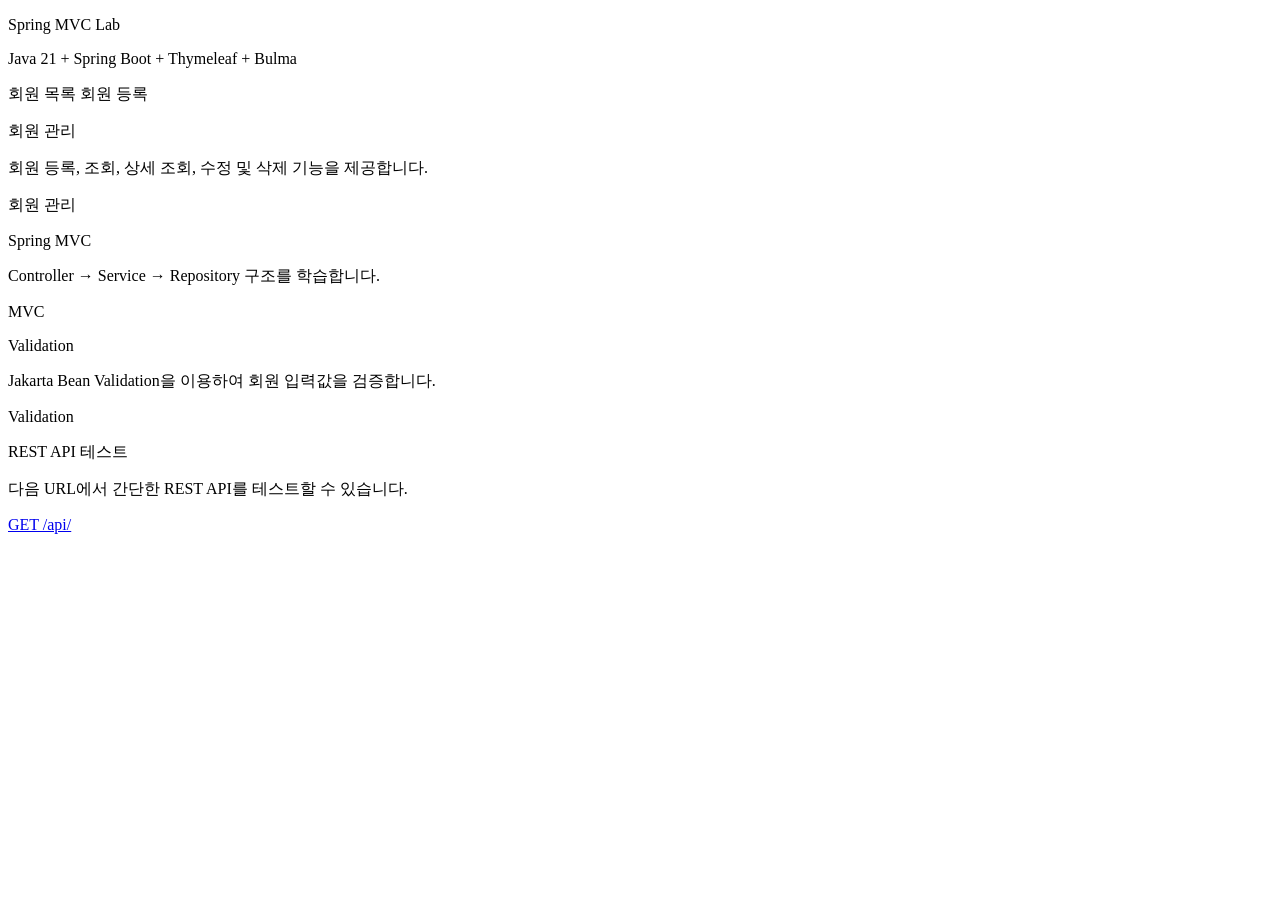
<file: src/main/resources/templates/index.html>
<!doctype html>
<html lang="ko" xmlns:th="http://www.thymeleaf.org">
<head th:replace="~{layout/base :: head('홈')}">
</head>
<body>
<header th:replace="~{layout/base :: header}">
</header>
<main class="section">
    <div class="container">
        <!-- Hero -->
        <section class="hero is-link is-medium">
            <div class="hero-body">
                <p class="title">
                    Spring MVC Lab
                </p>
                <p class="subtitle">
                    Java 21 + Spring Boot + Thymeleaf + Bulma
                </p>
                <div class="buttons mt-5">
                    <a class="button is-light is-medium"
                       th:href="@{/members}">
                        회원 목록
                    </a>
                    <a class="button is-link is-inverted is-medium"
                       th:href="@{/members/new}">
                        회원 등록
                    </a>
                </div>
            </div>
        </section>
        <!-- 기능 -->
        <section class="section">
            <div class="columns">
                <!-- 회원 관리 -->
                <div class="column">
                    <div class="card">
                        <div class="card-content">
                            <p class="title is-4">
                                회원 관리
                            </p>
                            <p class="content">
                                회원 등록, 조회, 상세 조회,
                                수정 및 삭제 기능을 제공합니다.
                            </p>
                            <a class="button is-link"
                               th:href="@{/members}">
                                회원 관리
                            </a>
                        </div>
                    </div>
                </div>
                <!-- MVC -->
                <div class="column">
                    <div class="card">
                        <div class="card-content">
                            <p class="title is-4">
                                Spring MVC
                            </p>
                            <p class="content">
                                Controller → Service →
                                Repository 구조를 학습합니다.
                            </p>
                            <span class="tag is-info is-medium">
                                MVC
                            </span>
                        </div>
                    </div>
                </div>
                <!-- Validation -->
                <div class="column">
                    <div class="card">
                        <div class="card-content">
                            <p class="title is-4">
                                Validation
                            </p>
                            <p class="content">
                                Jakarta Bean Validation을 이용하여
                                회원 입력값을 검증합니다.
                            </p>
                            <span class="tag is-success is-medium">
                                Validation
                            </span>
                        </div>
                    </div>
                </div>
            </div>
        </section>
        <!-- API -->
        <section class="section pt-0">
            <div class="notification is-light">
                <p class="title is-5">
                    REST API 테스트
                </p>
                <p class="mb-4">
                    다음 URL에서 간단한 REST API를 테스트할 수 있습니다.
                </p>
                <a class="button is-info"
                   href="/api/">
                    GET /api/
                </a>
            </div>
        </section>
    </div>
</main>
<footer th:replace="~{layout/base :: footer}"></footer>
</body>
</html>
</file>
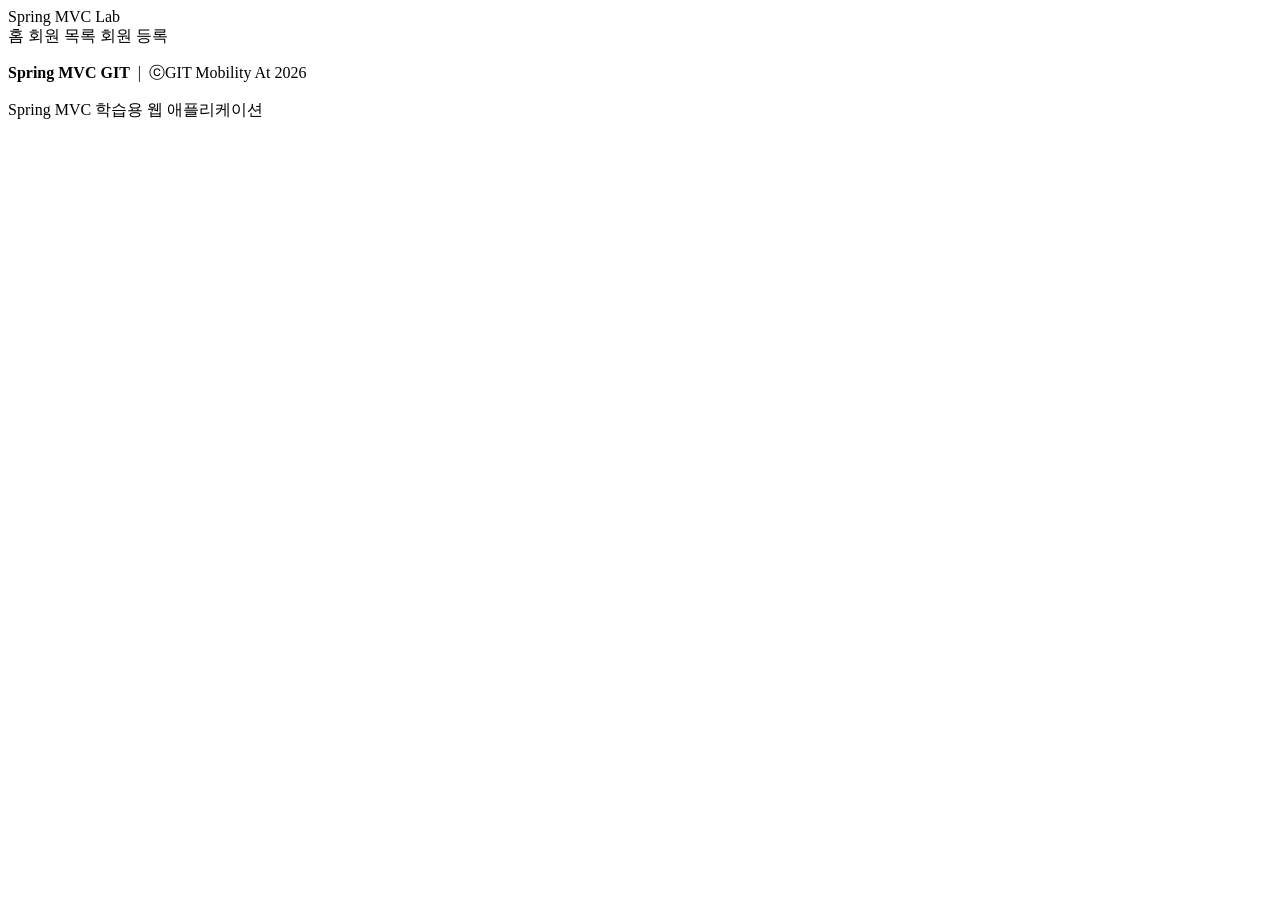
<file: src/main/resources/templates/layout/base.html>
<!doctype html>
<html lang="ko" xmlns:th="http://www.thymeleaf.org">
<head th:fragment="head(title)">
    <meta charset="UTF-8">
    <meta name="viewport"
          content="width=device-width, user-scalable=no, initial-scale=1.0, maximum-scale=1.0, minimum-scale=1.0">
    <meta http-equiv="X-UA-Compatible" content="ie=edge">
    <title th:text="${title}">Spring MVC</title>
    <meta name="_csrf" th:content="${_csrf.token}">
    <meta name="_csrf_header" th:content="${_csrf.headerName}">
    <link rel="stylesheet" th:href="@{/css/bulma.css}">
    <link rel="stylesheet" th:href="@{/css/style.css}">
</head>
<body>
<!-- Header -->
<header th:fragment="header">
    <nav class="navbar is-dark"
         role="navigation"
         aria-label="main navigation">
        <div class="container">
            <!-- Logo -->
            <div class="navbar-brand">
                <a class="navbar-item has-text-weight-bold"
                   th:href="@{/}">
                    Spring MVC Lab
                </a>
                <a role="button"
                   class="navbar-burger"
                   aria-label="menu"
                   aria-expanded="false"
                   data-target="mainNavbar">
                    <span aria-hidden="true"></span>
                    <span aria-hidden="true"></span>
                    <span aria-hidden="true"></span>
                </a>
            </div>
            <!-- Navigation -->
            <div id="mainNavbar"
                 class="navbar-menu">
                <div class="navbar-start">
                    <a class="navbar-item"
                       th:href="@{/}">
                        홈
                    </a>
                    <a class="navbar-item"
                       th:href="@{/members}">
                        회원 목록
                    </a>
                    <a class="navbar-item"
                       th:href="@{/members/new}">
                        회원 등록
                    </a>
                </div>
            </div>
        </div>
    </nav>
</header>
<!-- Content -->
<main class="main-content section">
    <div class="container">
        <div th:fragment="content">
        </div>
    </div>
</main>
<!-- Footer -->
<footer th:fragment="footer" class="footer">
    <div class="content has-text-centered">
        <p>
            <strong>Spring MVC GIT</strong>
            &nbsp;|&nbsp;
            ⓒGIT Mobility At 2026
        </p>
        <p class="is-size-7 has-text-grey">
            Spring MVC 학습용 웹 애플리케이션
        </p>
    </div>
</footer>
<!-- 공통 JavaScript -->
<script>
    document.addEventListener('DOMContentLoaded', () => {
        const burgers =
            Array.prototype.slice.call(
                document.querySelectorAll('.navbar-burger'),
                0
            );
        burgers.forEach(burger => {
            burger.addEventListener('click', () => {
                const target =
                    burger.dataset.target;
                const targetElement =
                    document.getElementById(target);
                burger.classList.toggle('is-active');
                targetElement.classList.toggle('is-active');
            });
        });
    });
</script>
</body>
</html>
</file>
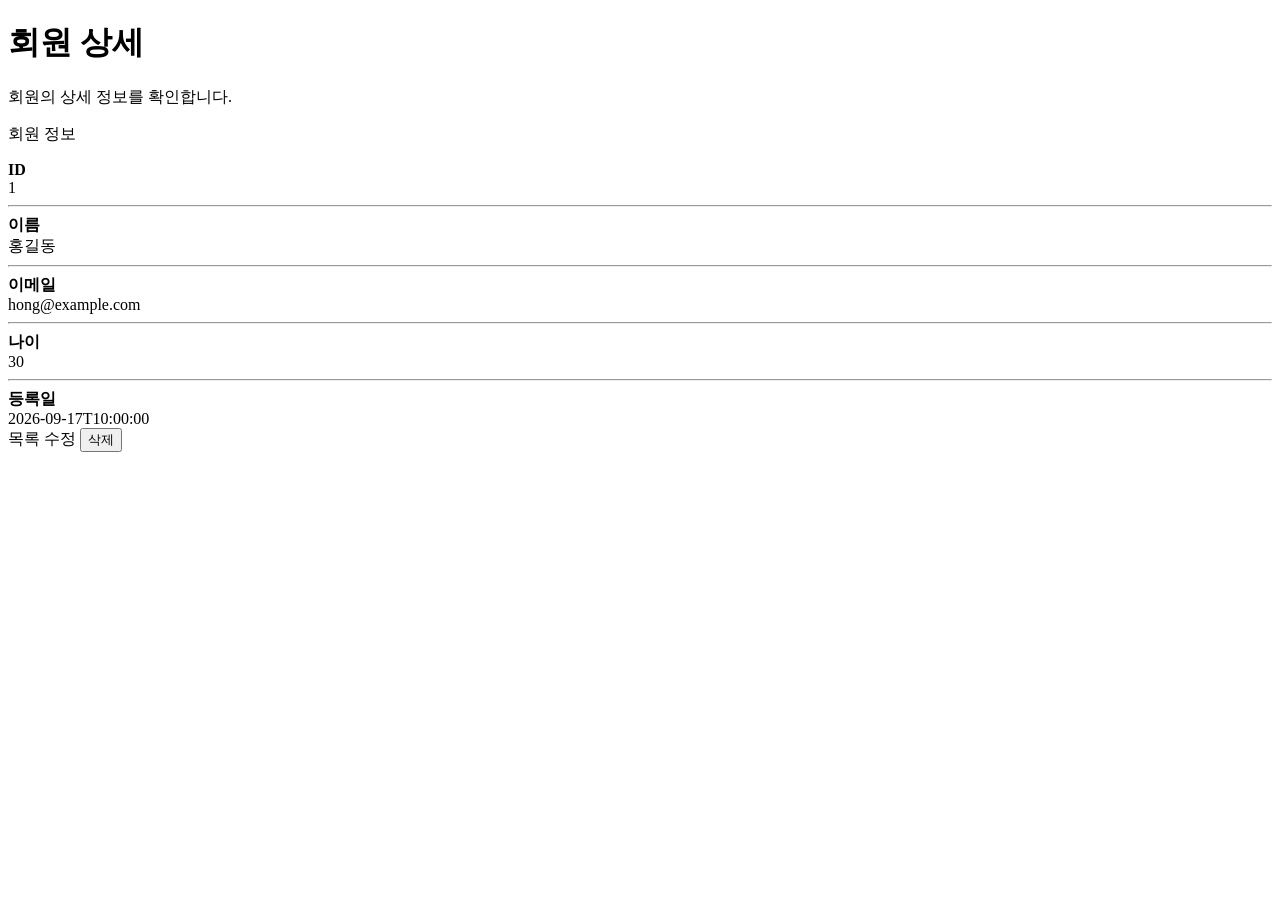
<file: src/main/resources/templates/members/detail.html>
<!doctype html>
<html lang="ko" xmlns:th="http://www.thymeleaf.org">
<head th:replace="~{layout/base :: head('회원 정보 상세보기')}">
</head>
<body>
<header th:replace="~{layout/base :: header}">
</header>
<main class="section">
    <div class="container">
        <div class="detail-card">
            <!-- Header -->
            <div class="page-header">
                <h1 class="title">
                    회원 상세
                </h1>
                <p class="subtitle">
                    회원의 상세 정보를 확인합니다.
                </p>
            </div>
            <!-- Detail Card -->
            <div class="card">
                <header class="card-header">
                    <p class="card-header-title">
                        회원 정보
                    </p>
                </header>
                <div class="card-content">
                    <div class="content">
                        <!-- ID -->
                        <div class="columns">
                            <div class="column is-3">
                                <strong>ID</strong>
                            </div>
                            <div class="column"
                                 th:text="${member.id}">
                                1
                            </div>
                        </div>
                        <hr>
                        <!-- Name -->
                        <div class="columns">
                            <div class="column is-3">
                                <strong>이름</strong>
                            </div>
                            <div class="column"
                                 th:text="${member.name}">
                                홍길동
                            </div>
                        </div>
                        <hr>
                        <!-- Email -->
                        <div class="columns">
                            <div class="column is-3">
                                <strong>이메일</strong>
                            </div>
                            <div class="column"
                                 th:text="${member.email}">
                                hong@example.com
                            </div>
                        </div>
                        <hr>
                        <!-- Age -->
                        <div class="columns">
                            <div class="column is-3">
                                <strong>나이</strong>
                            </div>
                            <div class="column"
                                 th:text="${member.age}">
                                30
                            </div>
                        </div>
                        <hr>
                        <!-- Created At -->
                        <div class="columns">
                            <div class="column is-3">
                                <strong>등록일</strong>
                            </div>
                            <div class="column"
                                 th:text="${member.createdAt}">
                                2026-09-17T10:00:00
                            </div>
                        </div>
                    </div>
                </div>
                <!-- Buttons -->
                <footer class="card-footer">
                    <a class="card-footer-item"
                       th:href="@{/members}">
                        목록
                    </a>
                    <a class="card-footer-item has-text-warning-dark"
                       th:href="@{/members/edit/{id}(id=${member.id})}">
                        수정
                    </a>
                    <button
                            type="button"
                            class="card-footer-item has-text-danger"
                            th:attr="data-member-id=${member.id}"
                            onclick="deleteMember(this)">
                        삭제
                    </button>
                </footer>
            </div>
        </div>
    </div>
</main>
<footer th:replace="~{layout/base :: footer}"></footer>
<script th:src="@{/js/member.js}"></script>
</body>
</html>
</file>
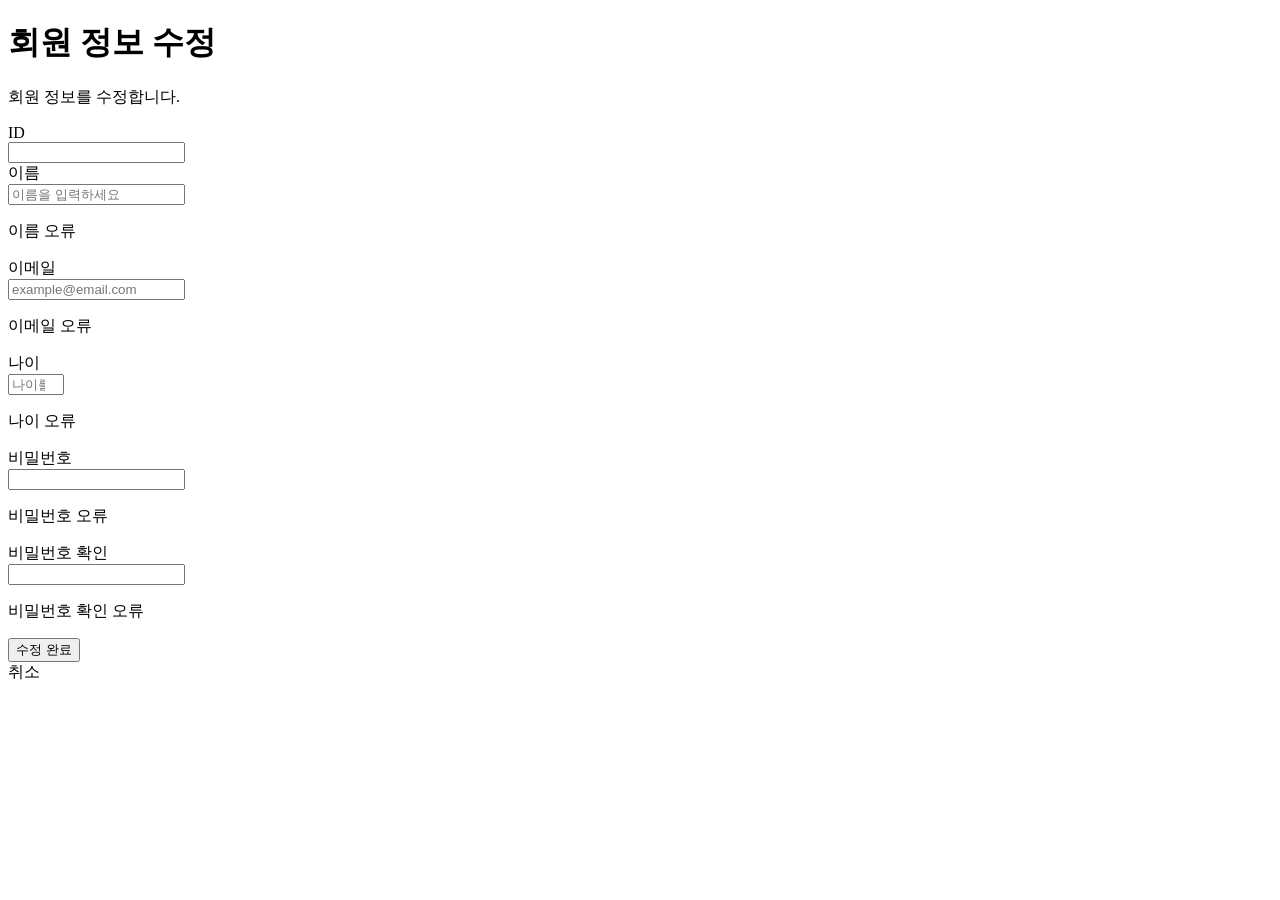
<file: src/main/resources/templates/members/edit.html>
<!doctype html>
<html lang="ko" xmlns:th="http://www.thymeleaf.org">
<head th:replace="~{layout/base :: head('회원 정보 수정')}">
</head>
<body>
<header th:replace="~{layout/base :: header}">
</header>
<main class="section">
    <div class="container">
        <div class="form-card">
            <!-- Header -->
            <div class="page-header">
                <h1 class="title">
                    회원 정보 수정
                </h1>
                <p class="subtitle">
                    회원 정보를 수정합니다.
                </p>
            </div>
            <!-- Form -->
            <div class="card">
                <div class="card-content">
                    <form
                            id="memberEditForm"
                            th:object="${memberForm}"
                            th:attr="data-member-id=${memberForm.id}">
                        <!-- ID -->
                        <div class="field">
                            <label class="label">
                                ID
                            </label>
                            <div class="control">
                                <input
                                        type="text"
                                        class="input"
                                        th:field="*{id}"
                                        readonly>
                            </div>
                        </div>
                        <!-- 이름 -->
                        <div class="field">
                            <label class="label"
                                   for="name">
                                이름
                            </label>
                            <div class="control">
                                <input
                                        id="name"
                                        type="text"
                                        class="input"
                                        th:field="*{name}"
                                        placeholder="이름을 입력하세요">
                            </div>
                            <p
                                    th:if="${#fields.hasErrors('name')}"
                                    th:errors="*{name}"
                                    class="help is-danger">
                                이름 오류
                            </p>
                        </div>
                        <!-- 이메일 -->
                        <div class="field">
                            <label class="label"
                                   for="email">
                                이메일
                            </label>
                            <div class="control">
                                <input
                                        id="email"
                                        type="email"
                                        class="input"
                                        th:field="*{email}"
                                        placeholder="example@email.com">
                            </div>
                            <p
                                    th:if="${#fields.hasErrors('email')}"
                                    th:errors="*{email}"
                                    class="help is-danger">
                                이메일 오류
                            </p>
                        </div>
                        <!-- 나이 -->
                        <div class="field">
                            <label class="label"
                                   for="age">
                                나이
                            </label>
                            <div class="control">
                                <input
                                        id="age"
                                        type="number"
                                        class="input"
                                        th:field="*{age}"
                                        min="1"
                                        max="150"
                                        placeholder="나이를 입력하세요">
                            </div>
                            <p
                                    th:if="${#fields.hasErrors('age')}"
                                    th:errors="*{age}"
                                    class="help is-danger">
                                나이 오류
                            </p>
                        </div>
                        <!-- 비밀번호 -->
                        <div class="field">
                            <label class="label"
                                   for="password">
                                비밀번호
                            </label>
                            <div class="control">
                                <input
                                        id="password"
                                        type="password"
                                        class="input"
                                        th:field="*{password}"
                                        autocomplete="new-password">
                            </div>
                            <p
                                    th:if="${#fields.hasErrors('password')}"
                                    th:errors="*{password}"
                                    class="help is-danger">
                                비밀번호 오류
                            </p>
                        </div>
                        <!-- 비밀번호 확인 -->
                        <div class="field">
                            <label class="label"
                                   for="passwordConfirm">
                                비밀번호 확인
                            </label>
                            <div class="control">
                                <input
                                        id="passwordConfirm"
                                        type="password"
                                        class="input"
                                        th:field="*{passwordConfirm}"
                                        autocomplete="new-password">
                            </div>
                            <p
                                    th:if="${#fields.hasGlobalErrors()}"
                                    th:each="error : ${#fields.globalErrors()}"
                                    th:text="${error}"
                                    class="help is-danger">
                                비밀번호 확인 오류
                            </p>
                        </div>
                        <!-- Buttons -->
                        <div class="field is-grouped mt-6">
                            <div class="control">
                                <button
                                        type="submit"
                                        class="button is-link">
                                    수정 완료
                                </button>
                            </div>
                            <div class="control">
                                <a
                                        th:href="@{/members/{id}(id=${memberForm.id})}"
                                        class="button is-light">
                                    취소
                                </a>
                            </div>
                        </div>
                    </form>
                </div>
            </div>
        </div>
    </div>
</main>
<footer th:replace="~{layout/base :: footer}"></footer>
<script th:src="@{/js/member.js}"></script>
</body>
</html>
</file>
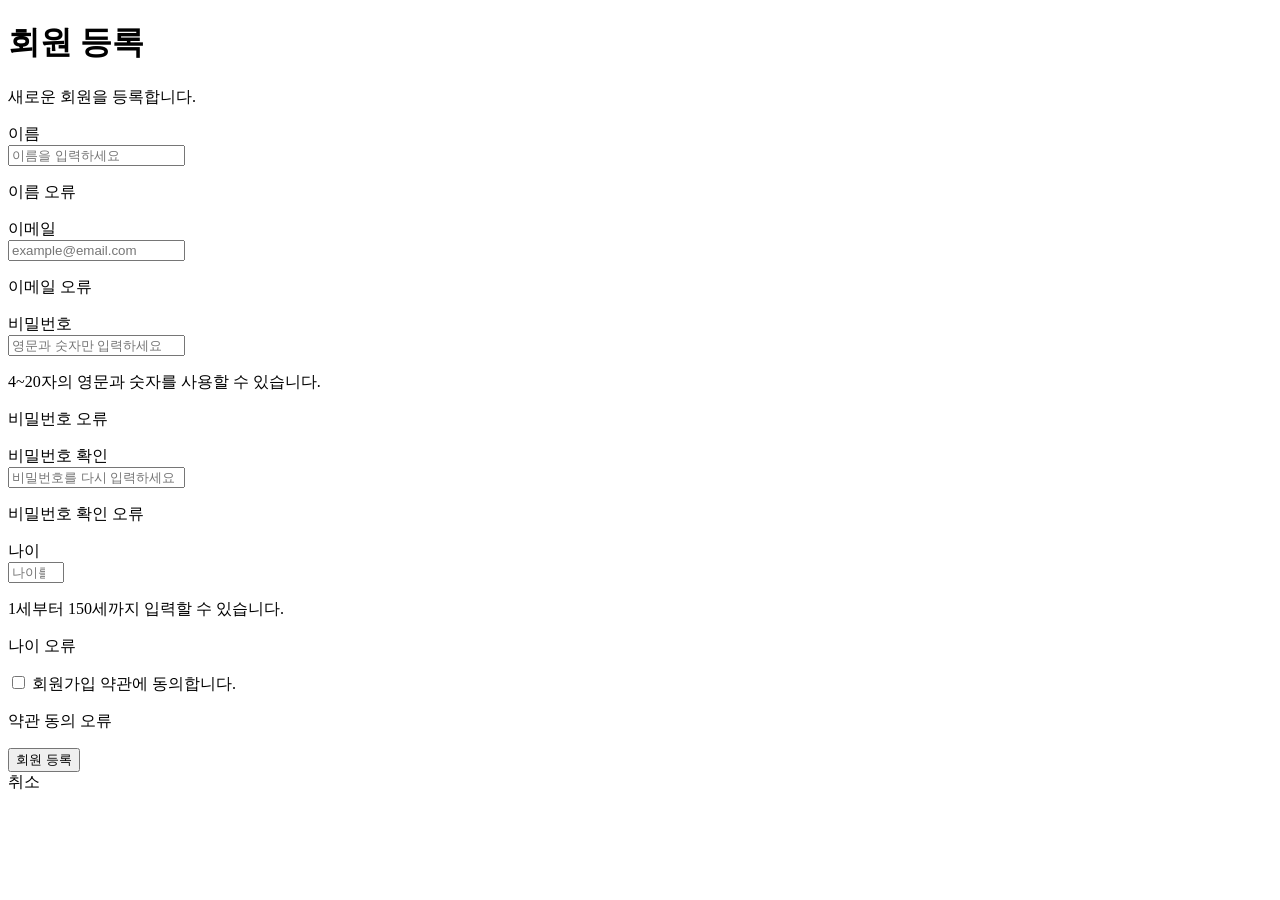
<file: src/main/resources/templates/members/form.html>
<!doctype html>
<html lang="ko" xmlns:th="http://www.thymeleaf.org">
<head th:replace="~{layout/base :: head('회원 가입')}">
</head>
<body>
<header th:replace="~{layout/base :: header}">
</header>
<main class="section">
    <div class="container">
        <div class="form-card">
            <!-- Header -->
            <div class="page-header">
                <h1 class="title">
                    회원 등록
                </h1>
                <p class="subtitle">
                    새로운 회원을 등록합니다.
                </p>
            </div>
            <!-- Form -->
            <div class="card">
                <div class="card-content">
                    <form
                            th:action="@{/members/new}"
                            th:object="${memberForm}"
                            method="post">
                        <!-- 이름 -->
                        <div class="field">
                            <label class="label"
                                   for="name">
                                이름
                            </label>
                            <div class="control">
                                <input
                                        id="name"
                                        type="text"
                                        class="input"
                                        th:field="*{name}"
                                        placeholder="이름을 입력하세요"
                                        autocomplete="name">
                            </div>
                            <p
                                    th:if="${#fields.hasErrors('name')}"
                                    th:errors="*{name}"
                                    class="help is-danger">
                                이름 오류
                            </p>
                        </div>
                        <!-- 이메일 -->
                        <div class="field">
                            <label class="label"
                                   for="email">
                                이메일
                            </label>
                            <div class="control">
                                <input
                                        id="email"
                                        type="email"
                                        class="input"
                                        th:field="*{email}"
                                        placeholder="example@email.com"
                                        autocomplete="email">
                            </div>
                            <p
                                    th:if="${#fields.hasErrors('email')}"
                                    th:errors="*{email}"
                                    class="help is-danger">
                                이메일 오류
                            </p>
                        </div>
                        <!-- 비밀번호 -->
                        <div class="field">
                            <label class="label"
                                   for="password">
                                비밀번호
                            </label>
                            <div class="control">
                                <input
                                        id="password"
                                        type="password"
                                        class="input"
                                        th:field="*{password}"
                                        placeholder="영문과 숫자만 입력하세요"
                                        autocomplete="new-password">
                            </div>
                            <p class="help">
                                4~20자의 영문과 숫자를 사용할 수 있습니다.
                            </p>
                            <p
                                    th:if="${#fields.hasErrors('password')}"
                                    th:errors="*{password}"
                                    class="help is-danger">
                                비밀번호 오류
                            </p>
                        </div>
                        <!-- 비밀번호 확인 -->
                        <div class="field">
                            <label class="label"
                                   for="passwordConfirm">
                                비밀번호 확인
                            </label>
                            <div class="control">
                                <input
                                        id="passwordConfirm"
                                        type="password"
                                        class="input"
                                        th:field="*{passwordConfirm}"
                                        placeholder="비밀번호를 다시 입력하세요"
                                        autocomplete="new-password">
                            </div>
                            <p
                                    th:if="${#fields.hasGlobalErrors()}"
                                    th:each="error : ${#fields.globalErrors()}"
                                    th:text="${error}"
                                    class="help is-danger">
                                비밀번호 확인 오류
                            </p>
                        </div>
                        <!-- 나이 -->
                        <div class="field">
                            <label class="label"
                                   for="age">
                                나이
                            </label>
                            <div class="control">
                                <input
                                        id="age"
                                        type="number"
                                        class="input"
                                        th:field="*{age}"
                                        min="1"
                                        max="150"
                                        placeholder="나이를 입력하세요">
                            </div>
                            <p class="help">
                                1세부터 150세까지 입력할 수 있습니다.
                            </p>
                            <p
                                    th:if="${#fields.hasErrors('age')}"
                                    th:errors="*{age}"
                                    class="help is-danger">
                                나이 오류
                            </p>
                        </div>
                        <!-- 약관 동의 -->
                        <div class="field">
                            <div class="control">
                                <label class="checkbox">
                                    <input
                                            type="checkbox"
                                            th:field="*{agree}">
                                    회원가입 약관에 동의합니다.
                                </label>
                            </div>
                            <p
                                    th:if="${#fields.hasErrors('agree')}"
                                    th:errors="*{agree}"
                                    class="help is-danger">
                                약관 동의 오류
                            </p>
                        </div>
                        <!-- Buttons -->
                        <div class="field is-grouped mt-6">
                            <div class="control">
                                <button
                                        type="submit"
                                        class="button is-link">
                                    회원 등록
                                </button>
                            </div>
                            <div class="control">
                                <a
                                        th:href="@{/members}"
                                        class="button is-light">
                                    취소
                                </a>
                            </div>
                        </div>
                    </form>
                </div>
            </div>
        </div>
    </div>
</main>
<footer th:replace="~{layout/base :: footer}"></footer>
<script th:src="@{/js/member.js}"></script>
</body>
</html>
</file>
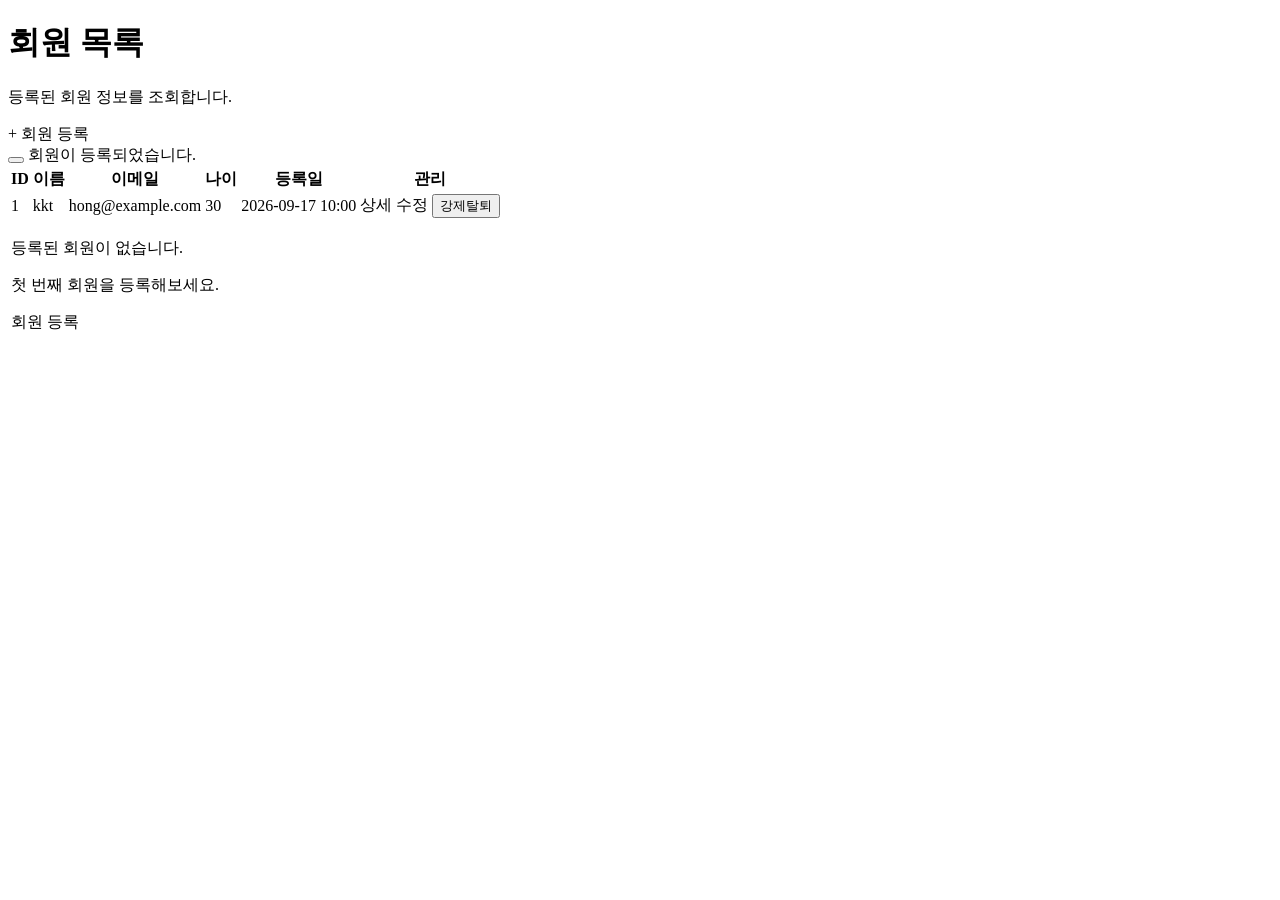
<file: src/main/resources/templates/members/list.html>
<!doctype html>
<html lang="ko" xmlns:th="http://www.thymeleaf.org">
<head th:replace="~{layout/base :: head('회원목록')}">
</head>
<body>
<header th:replace="~{layout/base :: header}">
</header>
<main class="section">
    <div class="container">
        <!-- Page Header -->
        <div class="level page-header">
            <div class="level-left">
                <div>
                    <h1 class="title">
                        회원 목록
                    </h1>
                    <p class="subtitle">
                        등록된 회원 정보를 조회합니다.
                    </p>
                </div>
            </div>
            <div class="level-right">
                <a class="button is-link"
                   th:href="@{/members/new}">
                    <span>+</span>
                    <span>회원 등록</span>
                </a>
            </div>
        </div>
        <!-- 등록 메시지 -->
        <div th:if="${param.message}"
             class="notification is-success is-light">
            <button class="delete"
                    onclick="this.parentElement.remove()">
            </button>
            <span th:text="${param.message}">
                회원이 등록되었습니다.
            </span>
        </div>
        <!-- Member Table -->
        <div class="card">
            <div class="card-content">
                <div class="table-container">
                    <table class="table is-fullwidth is-hoverable is-striped">
                        <thead>
                        <tr>
                            <th>ID</th>
                            <th>이름</th>
                            <th>이메일</th>
                            <th>나이</th>
                            <th>등록일</th>
                            <th class="has-text-centered">
                                관리
                            </th>
                        </tr>
                        </thead>
                        <tbody>
                        <!-- 회원이 존재하는 경우 -->
                        <tr th:each="member : ${members}">
                            <td th:text="${member.id}">
                                1
                            </td>
                            <td>
                                <a th:href="@{/members/{id}(id=${member.id})}"
                                   th:text="${member.name}">
                                    kkt
                                </a>
                            </td>
                            <td th:text="${member.email}">
                                hong@example.com
                            </td>
                            <td th:text="${member.age}">
                                30
                            </td>
                            <td th:text="${member.createdAt}">
                                2026-09-17 10:00
                            </td>
                            <td class="has-text-centered">
                                <div class="buttons is-centered are-small">
                                    <a class="button is-info is-light"
                                       th:href="@{/members/{id}(id=${member.id})}">
                                        상세
                                    </a>
                                    <a class="button is-warning is-light"
                                       th:href="@{/members/edit/{id}(id=${member.id})}">
                                        수정
                                    </a>
                                    <button
                                            type="button"
                                            class="button is-danger is-light"
                                            th:attr="data-member-id=${member.id}"
                                            onclick="deleteMember(this)">
                                        강제탈퇴
                                    </button>
                                </div>
                            </td>
                        </tr>
                        <!-- 회원이 없는 경우 -->
                        <tr th:if="${#lists.isEmpty(members)}">
                            <td colspan="6">
                                <div class="empty-message">
                                    <p class="title is-5">
                                        등록된 회원이 없습니다.
                                    </p>
                                    <p class="mb-5 has-text-grey">
                                        첫 번째 회원을 등록해보세요.
                                    </p>
                                    <a class="button is-link"
                                       th:href="@{/members/new}">
                                        회원 등록
                                    </a>
                                </div>
                            </td>
                        </tr>
                        </tbody>
                    </table>
                </div>
            </div>
        </div>
    </div>
</main>
<footer th:replace="~{layout/base :: footer}"></footer>
<script th:src="@{/js/member.js}"></script>
</body>
</html>
</file>
